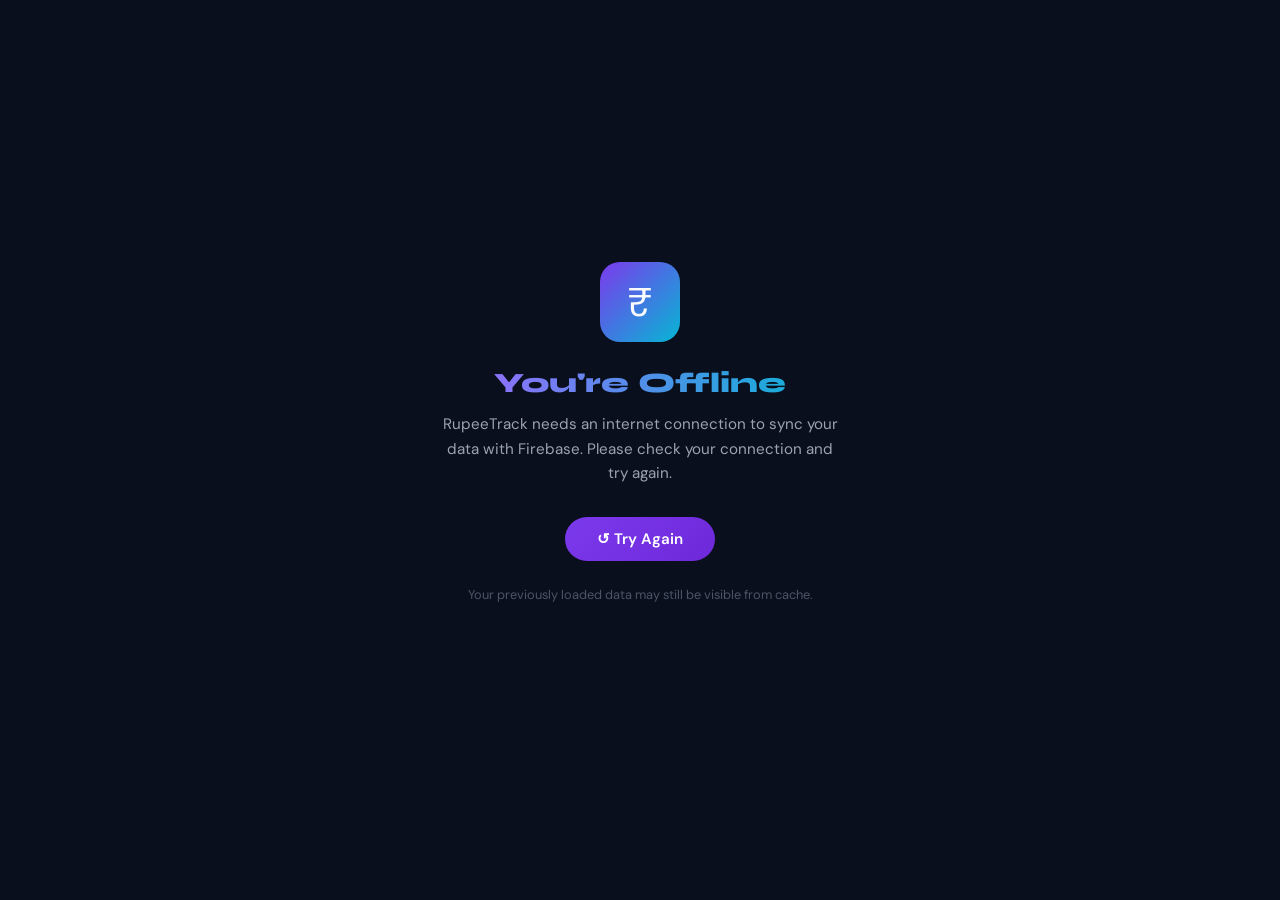
<file: offline.html>
<!DOCTYPE html>
<html lang="en">
<head>
  <meta charset="UTF-8"/>
  <meta name="viewport" content="width=device-width, initial-scale=1.0"/>
  <title>RupeeTrack — Offline</title>
  <link href="https://fonts.googleapis.com/css2?family=Syne:wght@700;800&family=DM+Sans:wght@400;500&display=swap" rel="stylesheet"/>
  <style>
    *, *::before, *::after { box-sizing: border-box; margin: 0; padding: 0; }
    body {
      font-family: 'DM Sans', sans-serif;
      background: #0A0F1E;
      color: #F9FAFB;
      min-height: 100vh;
      display: flex;
      align-items: center;
      justify-content: center;
      padding: 1.5rem;
    }
    .container {
      text-align: center;
      max-width: 400px;
    }
    .icon {
      width: 80px; height: 80px;
      background: linear-gradient(135deg, #7C3AED, #06B6D4);
      border-radius: 20px;
      display: flex;
      align-items: center;
      justify-content: center;
      font-size: 2.5rem;
      margin: 0 auto 1.5rem;
    }
    h1 {
      font-family: 'Syne', sans-serif;
      font-size: 1.75rem;
      font-weight: 800;
      margin-bottom: .75rem;
      background: linear-gradient(90deg, #9f67ff, #06B6D4);
      -webkit-background-clip: text;
      -webkit-text-fill-color: transparent;
    }
    p {
      color: #9CA3AF;
      font-size: .95rem;
      line-height: 1.6;
      margin-bottom: 2rem;
    }
    .btn {
      display: inline-flex;
      align-items: center;
      gap: .5rem;
      padding: .75rem 2rem;
      background: linear-gradient(135deg, #7C3AED, #6d28d9);
      color: white;
      border: none;
      border-radius: 50px;
      font-family: 'DM Sans', sans-serif;
      font-size: .95rem;
      font-weight: 600;
      cursor: pointer;
      text-decoration: none;
      transition: opacity .2s;
    }
    .btn:hover { opacity: .85; }
    .note {
      margin-top: 1.5rem;
      font-size: .8rem;
      color: #4B5563;
    }
  </style>
</head>
<body>
  <div class="container">
    <div class="icon">₹</div>
    <h1>You're Offline</h1>
    <p>RupeeTrack needs an internet connection to sync your data with Firebase. Please check your connection and try again.</p>
    <a href="./" class="btn">↺ Try Again</a>
    <p class="note">Your previously loaded data may still be visible from cache.</p>
  </div>
</body>
</html>
</file>
